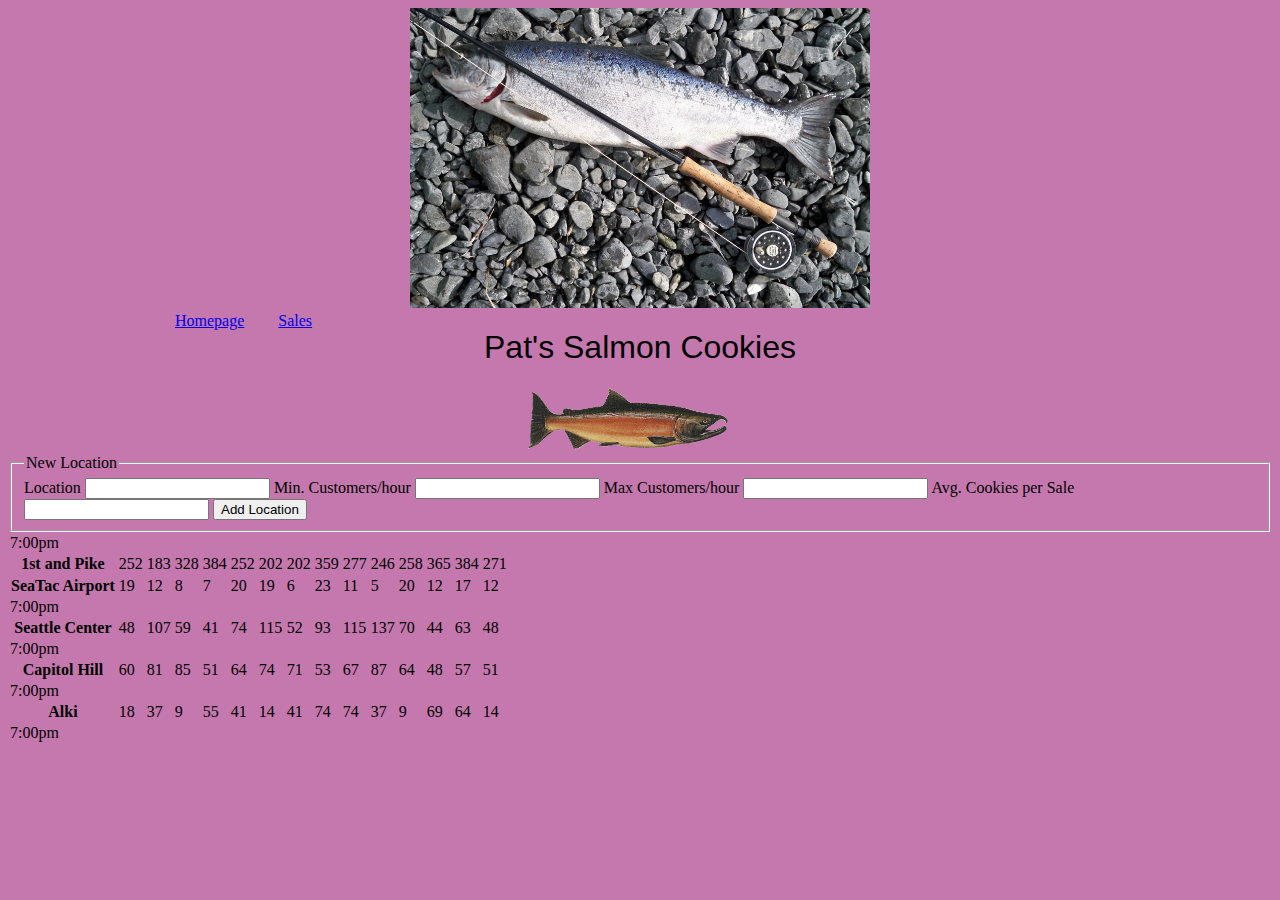
<file: sales.html>
<!DOCTYPE html>
<html lang="en">
<head>
  <meta charset="UTF-8">
  <meta name="viewport" content="width=device-width, initial-scale=1.0">
  <meta http-equiv="X-UA-Compatible" content="ie=edge">
  <title>Pat's Salmon Cookies</title>
  <link rel="stylesheet" href="salesstyle.css" type="text/css">
</head>

<body id="body">
  <header>
    <img id="header-img" src="./assets/bait-catch-coho-salmon-1058295.jpg" alt="Fresh Caught Salmon">

    <nav>
      <a href="index.html">Homepage</a>
      <a href="sales.html">Sales</a>
    </nav>

  </header>

  <section id="logo">

    <h1>Pat's Salmon Cookies</h1>

    <img src="./assets/salmon.png" alt="Pat's Salmon Cookies Logo Image">

  </section>


    <section>

      <form id="new-store-form">

        <fieldset>
  
          <legend>New Location</legend>
  
          <label for="location">Location</label>
          <input type="location" type="text"/>
  
          <label for="min-customers-hour">Min. Customers/hour</label>
          <input type="min-customers-hour" type="text"/>
  
          <label for="max-customers-hour">Max Customers/hour</label>
          <input type="max-customers-hour" type="text"/>
  
          <label for="cookies-per-sale">Avg. Cookies per Sale</label>
          <input type="cookies-per-sale" type="text"/>
  
          <button type="submit">Add Location</button>
  
        </fieldset>
  
      </form>

    </section>

    <section>

        <table id="storetable"></table>
        
    </section>

  <script src="new-main.js"></script>

</body>
</html>
</file>
<file: salesstyle.css>
body {
  background-color: rgb(196, 120, 173);
}

header {
  width: 960px;
  height: 300px;
  margin-left: auto;
  margin-right: auto;
}

a {
  margin: 15px;
}

#header-img {
  width: 460px;
  height: 300px;
  margin-left: 250px;
}

h1 {
  text-align: center;
  font-family: 'Trebuchet MS', 'Lucida Sans Unicode', 'Lucida Grande', 'Lucida Sans', Arial, sans-serif;
  font-weight: 200;
}

#logo img {
  width: 200px;
  margin-left: 520px;


}

h2 {
  text-align: center;
}
</file>
